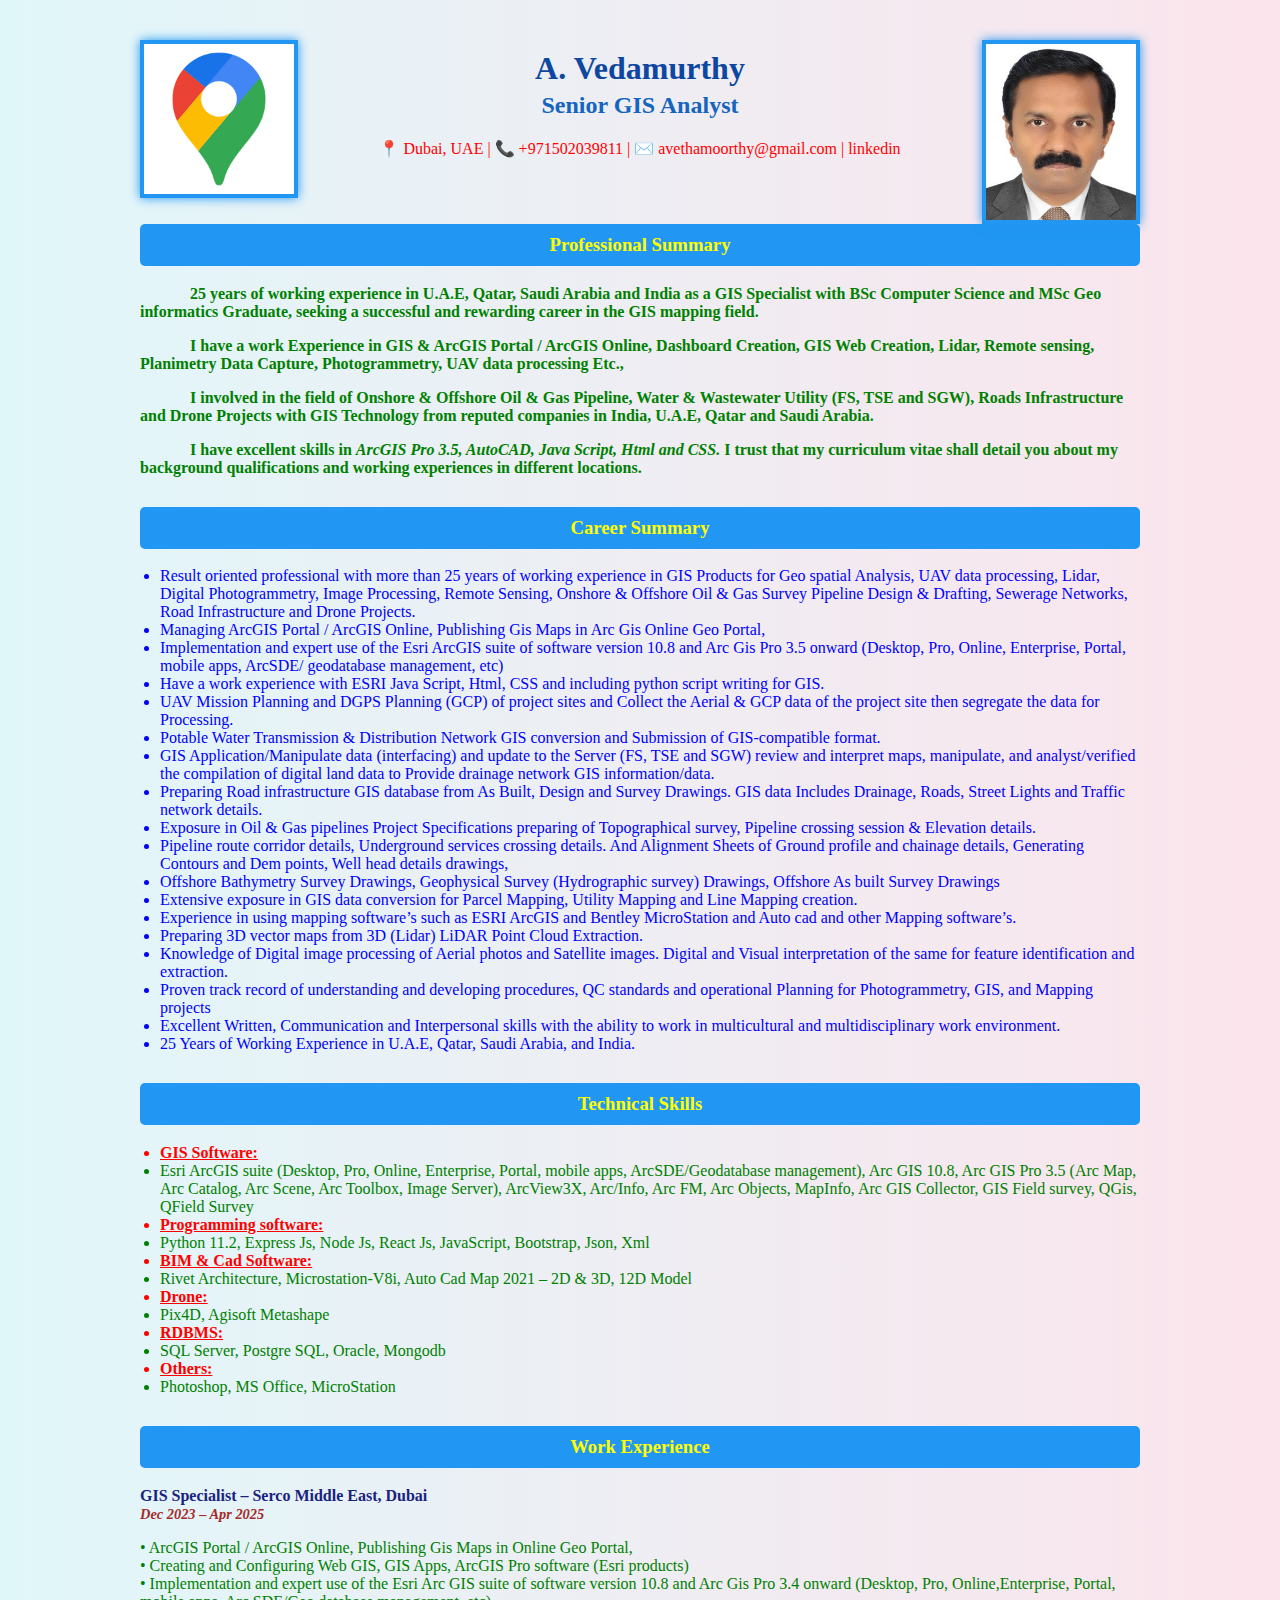
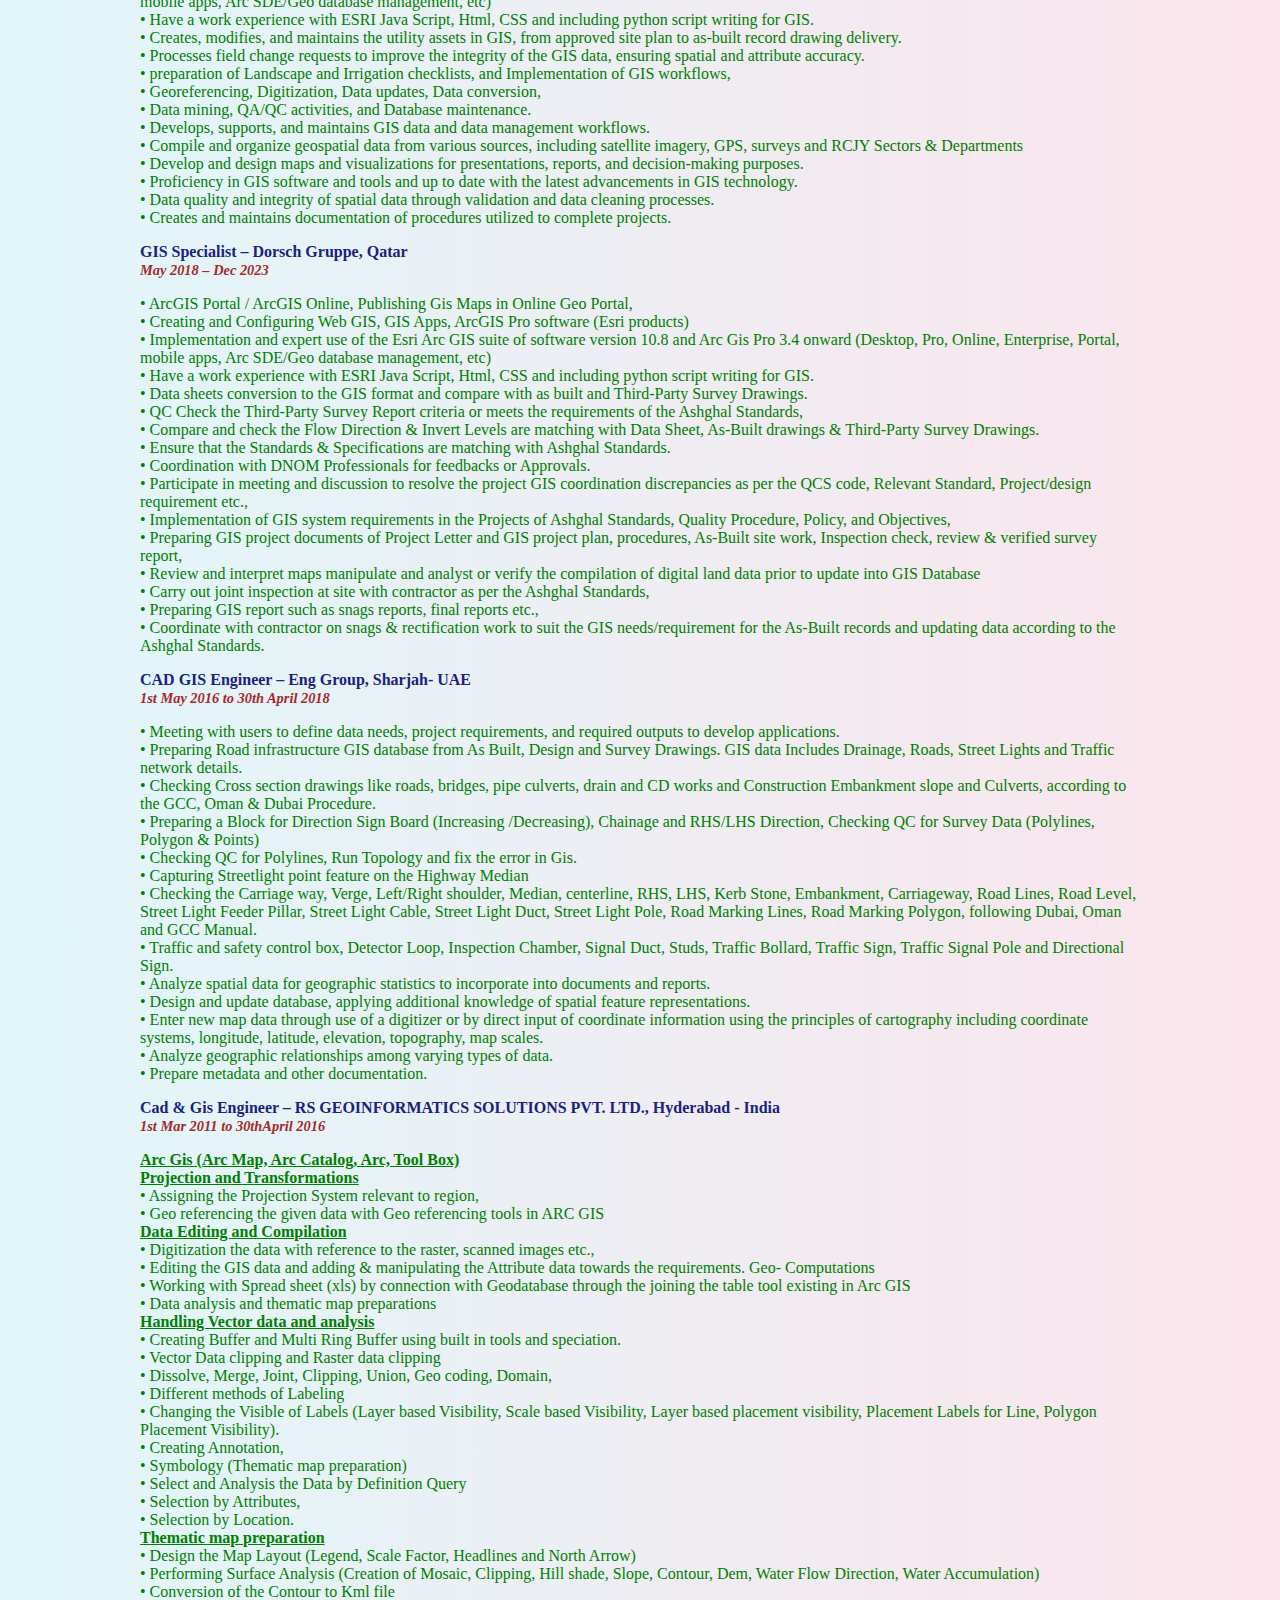
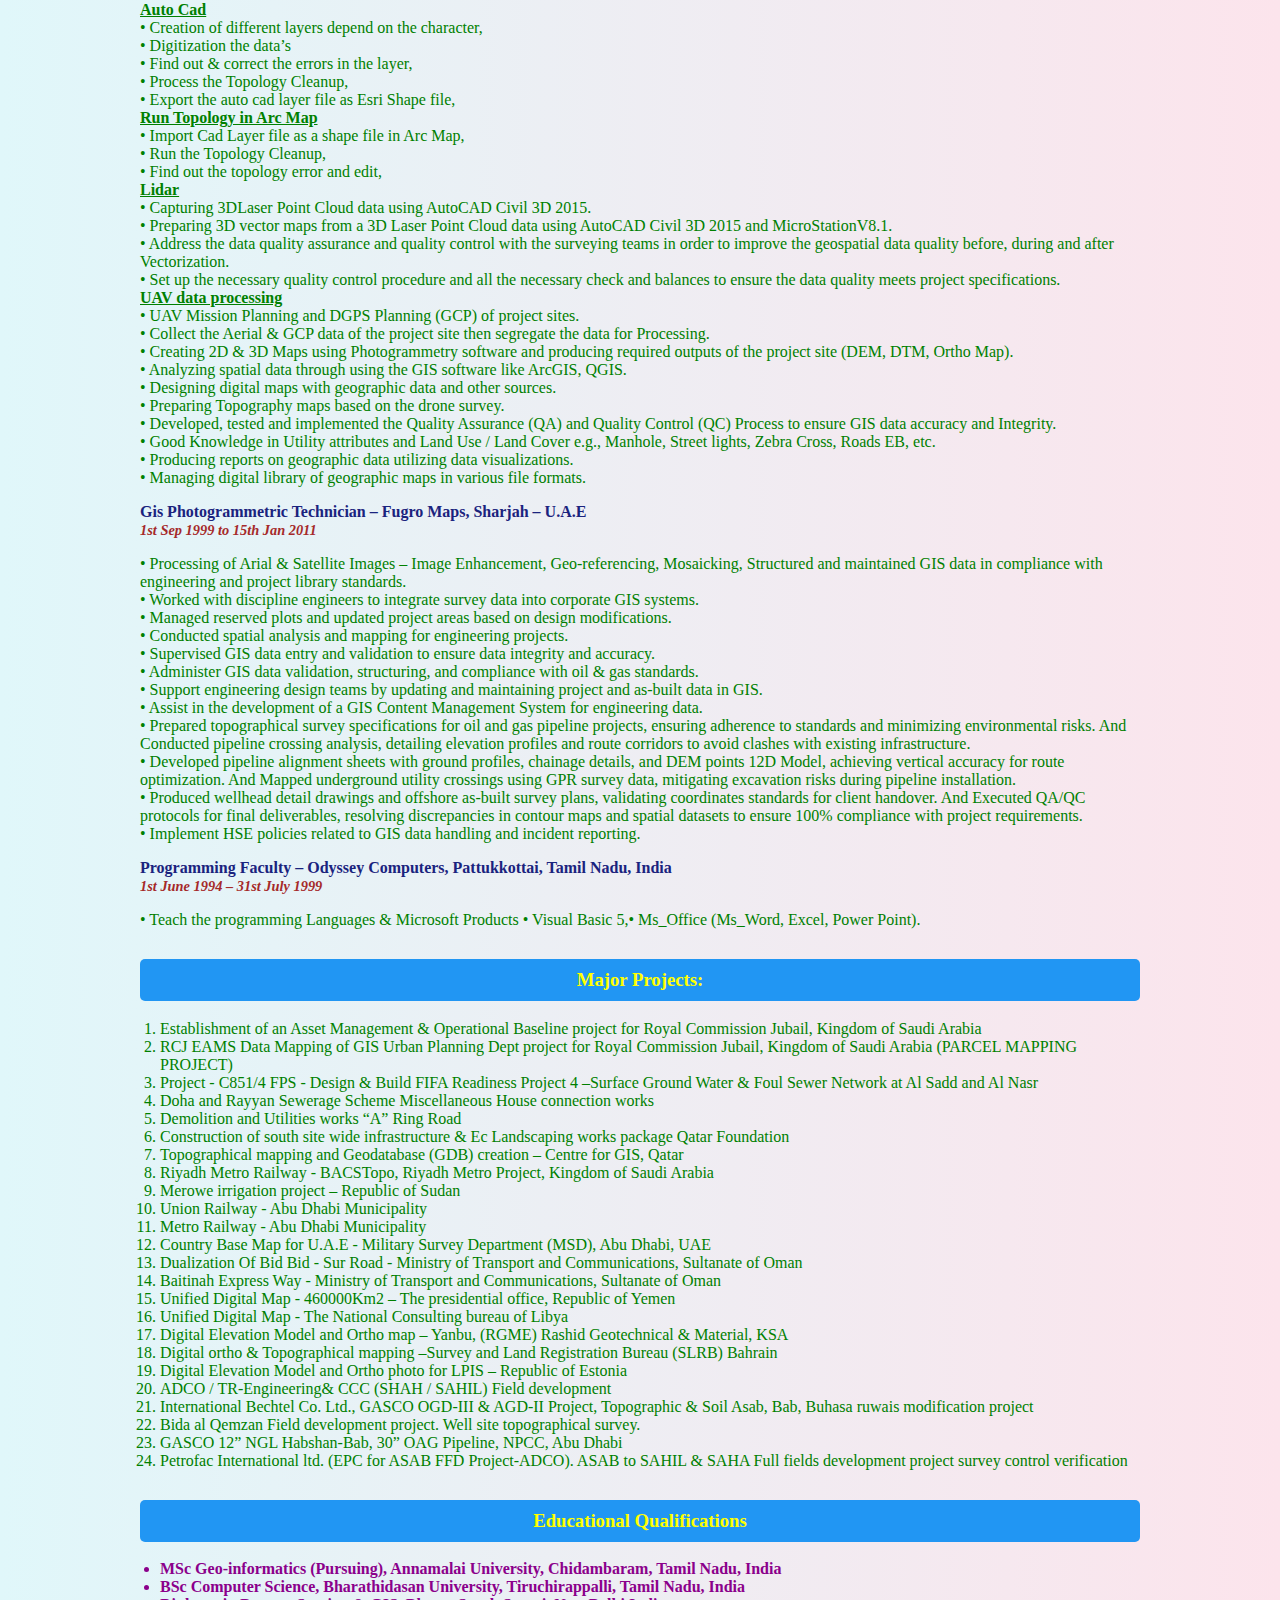
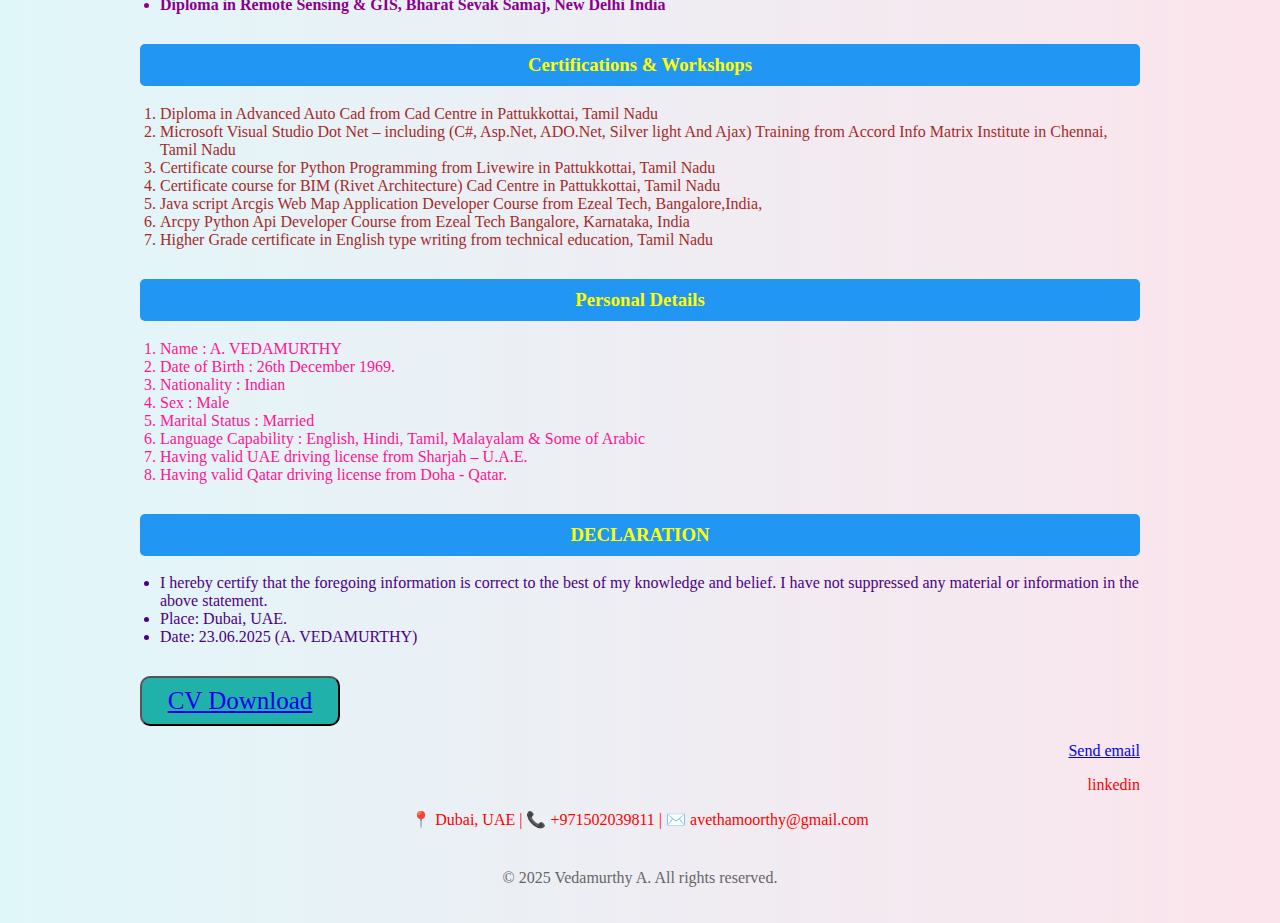
<file: index.html>
<!DOCTYPE html>
<html lang="en">
<head>
  <meta charset="UTF-8" />
  <meta name="viewport" content="width=device-width, initial-scale=1.0" />
  <title>Vedamurthy | GIS Analyst</title>

  <link rel="stylesheet" href="style.css"/>
</head>
<body>
  <div class="container">
    <header>
      <img src="vedamurthy.jpg" alt="Vedamurthy Photo" class="profile-pic" align="Right"/>
      <a href="https://vethamoorthy.github.io/Portpolio/"><img src="webmap.png" alt="Image6 Photo" class="map-pic" align="Left"></a>
      <h1>A. Vedamurthy</h1>
      <h2>Senior GIS Analyst</h2>
      <p align="center" style="color: red;">📍 Dubai, UAE | 📞 +971502039811 | ✉️ avethamoorthy@gmail.com | <a href="https://www.linkedin.com/in/ayyachamy-vedamurthy-a3458678/" style="text-decoration: none; color: red;">linkedin</a> </p>
    </header>

    <section>
      <h3 align="center" style="color: yellow;">Professional Summary</h3>
      <p style="text-indent: 50px; color: green;"><b>
        25 years of working experience in U.A.E, Qatar, Saudi Arabia and India as a GIS Specialist with BSc Computer Science and MSc Geo informatics Graduate, seeking a successful and rewarding career in the GIS mapping field.</b></p>
        <p style="text-indent: 50px; color: green;" > <b>I have a work Experience in GIS & ArcGIS Portal / ArcGIS Online, Dashboard Creation, GIS Web Creation, Lidar, Remote sensing, Planimetry Data Capture, Photogrammetry, UAV data processing Etc.,</b></p> 
        <p style="text-indent: 50px; color: green;"><b>I involved in the field of Onshore & Offshore Oil & Gas Pipeline, Water & Wastewater Utility (FS, TSE and SGW), Roads Infrastructure and Drone Projects with GIS Technology from reputed companies in India, U.A.E, Qatar and Saudi Arabia.</b></p>
        <p style="text-indent: 50px; color: green;"><b>I have excellent skills in <b><i>ArcGIS Pro 3.5, AutoCAD, Java Script, Html and CSS.</i></b> I trust that my curriculum vitae shall detail you about my background qualifications and working experiences in different locations.</b>
      </p>
    </section>
<section>
    <h3 align="center" style="color: yellow;">Career Summary</h3>
    <ul style="color: blue;">
        <li>Result oriented professional with more than 25 years of working experience in GIS Products for Geo spatial Analysis, UAV data processing, Lidar, Digital Photogrammetry, Image Processing, Remote Sensing, Onshore & Offshore Oil & Gas Survey Pipeline Design & Drafting, Sewerage Networks, Road Infrastructure and Drone Projects.</li>
        <li>Managing ArcGIS Portal / ArcGIS Online, Publishing Gis Maps in Arc Gis Online Geo Portal,</li>
        <li>Implementation and expert use of the Esri ArcGIS suite of software version 10.8 and Arc Gis Pro 3.5 onward (Desktop, Pro, Online, Enterprise, Portal, mobile apps, ArcSDE/ geodatabase management, etc)</li>
        <li>Have a work experience with ESRI Java Script, Html, CSS and including python script writing for GIS.</li>
        <li>UAV Mission Planning and DGPS Planning (GCP) of project sites and Collect the Aerial & GCP data of the project site then segregate the data for Processing.</li>
        <li>Potable Water Transmission & Distribution Network GIS conversion and Submission of GIS-compatible format.</li>
        <li>GIS Application/Manipulate data (interfacing) and update to the Server (FS, TSE and SGW) review and interpret maps, manipulate, and analyst/verified the compilation of digital land data to Provide drainage network GIS information/data.</li>
        <li>Preparing Road infrastructure GIS database from As Built, Design and Survey Drawings. GIS data Includes Drainage, Roads, Street Lights and Traffic network details.</li>
        <li>Exposure in Oil & Gas pipelines Project Specifications preparing of Topographical survey, Pipeline crossing session & Elevation details. </li>
        <li>Pipeline route corridor details, Underground services crossing details. And Alignment Sheets of Ground profile and chainage details, Generating Contours and Dem points, Well head details drawings, </li>
        <li>Offshore Bathymetry Survey Drawings, Geophysical Survey (Hydrographic survey) Drawings, Offshore As built Survey Drawings</li>
        <li>Extensive exposure in GIS data conversion for Parcel Mapping, Utility Mapping and Line Mapping creation.</li>
        <li>Experience in using mapping software’s such as ESRI ArcGIS and Bentley MicroStation and Auto cad and other Mapping software’s.</li>
        <li>Preparing 3D vector maps from 3D (Lidar) LiDAR Point Cloud Extraction.</li>
        <li>Knowledge of Digital image processing of Aerial photos and Satellite images. Digital and Visual interpretation of the same for feature identification and extraction.</li>
        <li>Proven track record of understanding and developing procedures, QC standards and operational Planning for Photogrammetry, GIS, and Mapping projects</li>
        <li>Excellent Written, Communication and Interpersonal skills with the ability to work in multicultural and multidisciplinary work environment.</li>
        <li>25 Years of Working Experience in U.A.E, Qatar, Saudi Arabia, and India.</li>
    </ul>
</section>
    <section>
      <h3 align="center" style="color: yellow;">Technical Skills</h3>
      <ul>
        <li style="color: red;"><u><b>GIS Software:</b></u></li><li style="color: green">Esri ArcGIS suite (Desktop, Pro, Online, Enterprise, Portal, mobile apps, ArcSDE/Geodatabase management), Arc GIS 10.8, Arc GIS Pro 3.5 (Arc Map, Arc Catalog, Arc Scene, Arc Toolbox, Image Server), ArcView3X, Arc/Info, Arc FM, Arc Objects, MapInfo, Arc GIS Collector, GIS Field survey, QGis, QField Survey</li>
        <li style="color: red;"><u><b>Programming software:</b></u></li><li style="color: green">Python 11.2, Express Js, Node Js, React Js, JavaScript, Bootstrap, Json, Xml</li>
        <li style="color: red;"><u><b>BIM & Cad Software:</b></u> </li><li style="color: green">Rivet Architecture, Microstation-V8i, Auto Cad Map 2021 – 2D & 3D, 12D Model</li>
        <li style="color: red;"><u><b>Drone:</b></u></li><li style="color: green">Pix4D, Agisoft Metashape</li>
        <li style="color: red;"><u><b>RDBMS:</b></u></li><li style="color: green"> SQL Server, Postgre SQL, Oracle, Mongodb</li>
        <li style="color: red;"><u><b>Others:</b></u> </li><li style="color: green">Photoshop, MS Office, MicroStation</li>
      </ul>
    </section>

    <section>
      <h3 align="center" style="color: yellow;">Work Experience</h3>
      <div class="job">
        <h4>GIS Specialist – Serco Middle East, Dubai</h4>
        <span style="color: brown;"><b>Dec 2023 – Apr 2025</b></span>
        <p class="id-1">•	ArcGIS Portal / ArcGIS Online, Publishing Gis Maps in Online Geo Portal,<br>
•	Creating and Configuring Web GIS, GIS Apps, ArcGIS Pro software (Esri products)<br>
•	Implementation and expert use of the Esri Arc GIS suite of software version 10.8 and Arc Gis Pro 3.4 onward (Desktop, Pro, Online,Enterprise, Portal, mobile apps, Arc SDE/Geo database management, etc)<br>
•	Have a work experience with ESRI Java Script, Html, CSS and including python script writing for GIS.<br>
•	Creates, modifies, and maintains the utility assets in GIS, from approved site plan to as-built record drawing delivery.<br>
•	Processes field change requests to improve the integrity of the GIS data, ensuring spatial and attribute accuracy.<br>
•	preparation of Landscape and Irrigation checklists, and Implementation of GIS workflows, <br>
•	Georeferencing, Digitization, Data updates, Data conversion, <br>
•	Data mining, QA/QC activities, and Database maintenance.<br>
•	Develops, supports, and maintains GIS data and data management workflows.<br>
•	Compile and organize geospatial data from various sources, including satellite 
    imagery, GPS, surveys and RCJY Sectors & Departments<br>
•	Develop and design maps and visualizations for presentations, reports, and decision-making purposes.<br>
•	Proficiency in GIS software and tools and up to date with the latest advancements in GIS technology.<br>
•	Data quality and integrity of spatial data through validation and data cleaning processes.<br>
•	Creates and maintains documentation of procedures utilized to complete projects.</p>
      </div>
      <div class="job">
        <h4>GIS Specialist – Dorsch Gruppe, Qatar</h4>
        <span style="color: brown;"><b>May 2018 – Dec 2023</b></span>
         <p class="id-1">•	ArcGIS Portal / ArcGIS Online, Publishing Gis Maps in Online Geo Portal,<br>
•	Creating and Configuring Web GIS, GIS Apps, ArcGIS Pro software (Esri products)<br>
•	Implementation and expert use of the Esri Arc GIS suite of software version 10.8 and Arc Gis Pro 3.4 onward (Desktop, Pro, Online, Enterprise, Portal, mobile apps, Arc SDE/Geo database management, etc)<br>
•	Have a work experience with ESRI Java Script, Html, CSS and including python script writing for GIS.<br>
•	Data sheets conversion to the GIS format and compare with as built and Third-Party Survey Drawings.<br>
•	QC Check the Third-Party Survey Report criteria or meets the requirements of the Ashghal Standards,<br>
•	Compare and check the Flow Direction & Invert Levels are matching with Data Sheet, As-Built drawings & Third-Party Survey Drawings.<br>
•	Ensure that the Standards & Specifications are matching with Ashghal Standards.<br>
•	Coordination with DNOM Professionals for feedbacks or Approvals.<br>
•	Participate in meeting and discussion to resolve the project GIS coordination discrepancies as per the QCS code, Relevant Standard, Project/design requirement etc.,<br>
•	Implementation of GIS system requirements in the Projects of Ashghal Standards, Quality Procedure, Policy, and Objectives,<br>
•	Preparing GIS project documents of Project Letter and GIS project plan, procedures, As-Built site work, Inspection check, review & verified survey report,<br>
•	Review and interpret maps manipulate and analyst or verify the compilation of digital land data prior to update into GIS Database <br>
•	Carry out joint inspection at site with contractor as per the Ashghal Standards,<br>
•	Preparing GIS report such as snags reports, final reports etc., <br>
•	Coordinate with contractor on snags & rectification work to suit the GIS needs/requirement for the As-Built records and updating data according to the Ashghal Standards.
</p>
      </div>
      <div class="job">
        <h4>CAD GIS Engineer – Eng Group, Sharjah- UAE</h4>
        <span style="color: brown;"><b>1st May 2016 to 30th April 2018 </b></span>
        <p class="id-1"> •	Meeting with users to define data needs, project requirements, and required outputs to develop applications.<br>
•	Preparing Road infrastructure GIS database from As Built, Design and Survey Drawings. GIS data Includes Drainage, Roads, Street Lights and Traffic network details.<br>
•	Checking Cross section drawings like roads, bridges, pipe culverts, drain and CD works and Construction Embankment slope and Culverts, according to the GCC, Oman & Dubai Procedure.<br>
•	Preparing a Block for Direction Sign Board (Increasing /Decreasing), Chainage and RHS/LHS Direction, Checking QC for Survey Data (Polylines, Polygon & Points)<br>
•	Checking QC for Polylines, Run Topology and fix the error in Gis.<br>
•	Capturing Streetlight point feature on the Highway Median <br>
•	Checking the Carriage way, Verge, Left/Right shoulder, Median, centerline, RHS, LHS, Kerb Stone, Embankment, Carriageway, Road Lines, Road Level, Street Light Feeder Pillar, Street Light Cable, Street Light Duct, Street Light Pole, Road Marking Lines, Road Marking Polygon, following Dubai, Oman and GCC Manual.<br>
•	Traffic and safety control box, Detector Loop, Inspection Chamber, Signal Duct, Studs, Traffic Bollard, Traffic Sign, Traffic Signal Pole and Directional Sign.<br>
•	Analyze spatial data for geographic statistics to incorporate into documents and reports.<br>
•	Design and update database, applying additional knowledge of spatial feature representations.<br>
•	Enter new map data through use of a digitizer or by direct input of coordinate information using the principles of cartography including coordinate systems, longitude, latitude, elevation, topography, map scales.<br>
•	Analyze geographic relationships among varying types of data.<br>
•	Prepare metadata and other documentation.<br>
</p>
      </div>
      <div class="job">
        <h4>Cad & Gis Engineer – RS GEOINFORMATICS SOLUTIONS PVT. LTD., Hyderabad - India</h4>
        <span style="color: brown;"><b>1st Mar 2011 to 30thApril 2016</b></span>
        <p class="id-1"><b><u>Arc Gis (Arc Map, Arc Catalog, Arc, Tool Box)</u></b><br>
        <b><u>Projection and Transformations</u></b><br>
•	Assigning the Projection System relevant to region,<br>
•	Geo referencing the given data with Geo referencing tools in ARC GIS<br>
<b><u>Data Editing and Compilation</u></b><br>
•	Digitization the data with reference to the raster, scanned images etc.,<br>
•	Editing the GIS data and adding & manipulating the Attribute data towards the requirements. Geo- Computations<br>
•	Working with Spread sheet (xls) by connection with Geodatabase through the joining the table tool existing in Arc GIS <br>
•	Data analysis and thematic map preparations <br>
<b><u>Handling Vector data and analysis</u></b><br>
•	Creating Buffer and Multi Ring Buffer using built in tools and speciation.<br>
•	Vector Data clipping and Raster data clipping<br>
•	Dissolve, Merge, Joint, Clipping, Union, Geo coding, Domain,<br>
•	Different methods of Labeling<br>
•	Changing the Visible of Labels (Layer based Visibility, Scale based Visibility, Layer based placement visibility, Placement Labels for Line, Polygon Placement Visibility).<br>
•	Creating Annotation, <br>
•	Symbology (Thematic map preparation)<br>
•	Select and Analysis the Data by Definition Query<br>
•	Selection by Attributes,<br>
•	Selection by Location.<br>
<b><u>Thematic map preparation</u></b><br>
•	Design the Map Layout (Legend, Scale Factor, Headlines and North Arrow)<br>
•	Performing Surface Analysis (Creation of Mosaic, Clipping, Hill shade, Slope, Contour, Dem, Water Flow Direction, Water Accumulation)<br>
•	Conversion of the Contour to Kml file<br>
<b><u>Auto Cad</u></b><br>
•	Creation of different layers depend on the character,<br>
•	Digitization the data’s<br>
•	Find out & correct the errors in the layer,<br>
•	Process the Topology Cleanup,<br>
•	Export the auto cad layer file as Esri Shape file,<br>
<b><u>Run Topology in Arc Map</u></b><br>
•	Import Cad Layer file as a shape file in Arc Map,<br>
•	Run the Topology Cleanup,<br>
•	Find out the topology error and edit,<br>
<b><u>Lidar</u></b><br>
•	Capturing 3DLaser Point Cloud data using AutoCAD Civil 3D 2015.<br>
•	Preparing 3D vector maps from a 3D Laser Point Cloud data using AutoCAD Civil 3D 2015 and MicroStationV8.1.<br>
•	Address the data quality assurance and quality control with the surveying teams in order to improve the geospatial data quality before, during and after Vectorization.<br>
•	Set up the necessary quality control procedure and all the necessary check and balances to ensure the data quality meets project specifications.<br>
<b><u>UAV data processing</u></b><br>
•	UAV Mission Planning and DGPS Planning (GCP) of project sites.<br>
•	Collect the Aerial & GCP data of the project site then segregate the data for Processing.<br>
•	Creating 2D & 3D Maps using Photogrammetry software and producing required outputs of the project site (DEM, DTM, Ortho Map).<br>
•	Analyzing spatial data through using the GIS software like ArcGIS, QGIS.<br>
•	Designing digital maps with geographic data and other sources.<br>
•	Preparing Topography maps based on the drone survey.<br>
•	Developed, tested and implemented the Quality Assurance (QA) and Quality Control (QC) Process to ensure GIS data accuracy and Integrity.<br>
•	Good Knowledge in Utility attributes and Land Use / Land Cover e.g., Manhole, Street lights, Zebra Cross, Roads EB, etc.<br>
•	Producing reports on geographic data utilizing data visualizations.<br>
•	Managing digital library of geographic maps in various file formats.<br></p>
      </div>
      <div class="job">
        <h4>Gis Photogrammetric Technician – Fugro Maps, Sharjah – U.A.E</h4>
        <span style="color: brown;"><b>1st Sep 1999 to 15th Jan 2011 </b></span>
        <p class="id-1">•	Processing of Arial & Satellite Images – Image Enhancement, Geo-referencing, Mosaicking, Structured and maintained GIS data in compliance with engineering and project library standards.<br>
•	Worked with discipline engineers to integrate survey data into corporate GIS systems.<br>
•	Managed reserved plots and updated project areas based on design modifications.<br>
•	Conducted spatial analysis and mapping for engineering projects.<br>
•	Supervised GIS data entry and validation to ensure data integrity and accuracy.<br>
•	Administer GIS data validation, structuring, and compliance with oil & gas standards.<br>
•	Support engineering design teams by updating and maintaining project and as-built data in GIS.<br>
•	Assist in the development of a GIS Content Management System for engineering data.<br>
•	Prepared topographical survey specifications for oil and gas pipeline projects, ensuring adherence to standards and minimizing environmental risks. And Conducted pipeline crossing analysis, detailing elevation profiles and route corridors to avoid clashes with existing infrastructure.<br>
•	Developed pipeline alignment sheets with ground profiles, chainage details, and DEM points 12D Model, achieving vertical accuracy for route optimization. And Mapped underground utility crossings using GPR survey data, mitigating excavation risks during pipeline installation.<br>
•	Produced wellhead detail drawings and offshore as-built survey plans, validating coordinates standards for client handover. And Executed QA/QC protocols for final deliverables, resolving discrepancies in contour maps and spatial datasets to ensure 100% compliance with project requirements.<br>
•	Implement HSE policies related to GIS data handling and incident reporting.</p>
      </div>
      <div class="job">
        <h4>Programming Faculty  – Odyssey Computers, Pattukkottai, Tamil Nadu, India </h4>
        <span style="color: brown;"><b>1st June 1994 – 31st July 1999 </b></span>
        <p class="id-1">•	Teach the programming Languages & Microsoft Products •	Visual Basic 5,•	Ms_Office (Ms_Word, Excel, Power Point).</p>
      </div>
    </section>
<section>
    <h3 align="center" style="color: yellow;">Major Projects:</h3>
    <ul style="list-style: decimal;">
        <li>Establishment of an Asset Management & Operational Baseline project for Royal Commission Jubail, Kingdom of Saudi Arabia</li>
        <li>RCJ EAMS Data Mapping of GIS Urban Planning Dept project for Royal Commission Jubail, Kingdom of Saudi Arabia (PARCEL MAPPING PROJECT)</li>
        <li>Project - C851/4 FPS - Design & Build FIFA Readiness Project 4 –Surface Ground Water & Foul Sewer Network at Al Sadd and Al Nasr</li>
        <li>Doha and Rayyan Sewerage Scheme Miscellaneous House connection works</li>
        <li>Demolition and Utilities works “A” Ring Road</li>
        <li>Construction of south site wide infrastructure & Ec Landscaping works package Qatar Foundation</li>
        <li>Topographical mapping and Geodatabase (GDB) creation – Centre for GIS, Qatar</li>
        <li>Riyadh Metro Railway - BACSTopo, Riyadh Metro Project, Kingdom of Saudi Arabia</li>
        <li>Merowe irrigation project – Republic of Sudan</li>
        <li>Union Railway - Abu Dhabi Municipality</li>
        <li>Metro Railway - Abu Dhabi Municipality</li>
        <li>Country Base Map for U.A.E - Military Survey Department (MSD), Abu Dhabi, UAE</li>
        <li>Dualization Of Bid Bid - Sur Road - Ministry of Transport and Communications, Sultanate of Oman</li>
        <li>Baitinah Express Way - Ministry of Transport and Communications, Sultanate of Oman</li>
        <li>Unified Digital Map - 460000Km2 – The presidential office, Republic of Yemen</li>
        <li>Unified Digital Map - The National Consulting bureau of Libya</li>
        <li>Digital Elevation Model and Ortho map – Yanbu, (RGME) Rashid Geotechnical & Material, KSA</li>
        <li>Digital ortho & Topographical mapping –Survey and Land Registration Bureau (SLRB) Bahrain</li>
        <li>Digital Elevation Model and Ortho photo for LPIS – Republic of Estonia</li>
        <li>ADCO / TR-Engineering& CCC (SHAH / SAHIL) Field development</li>
        <li>International Bechtel Co. Ltd., GASCO OGD-III & AGD-II Project, Topographic & Soil Asab, Bab, Buhasa ruwais modification project</li>
        <li>Bida al Qemzan Field development project. Well site topographical survey.</li>
        <li>GASCO 12” NGL Habshan-Bab, 30” OAG Pipeline, NPCC, Abu Dhabi</li>
        <li>Petrofac International ltd. (EPC for ASAB FFD Project-ADCO). ASAB to SAHIL & SAHA Full fields development project survey control verification</li>
    </ul>
</section>
    <section>
      <h3 align="center" style="color: yellow;">Educational Qualifications</h3>
      <ul>
        <li style="color: darkmagenta;"><b>MSc Geo-informatics (Pursuing), Annamalai University, Chidambaram, Tamil Nadu, India</b></li>
        <li style="color: darkmagenta;"><b>BSc Computer Science, Bharathidasan University, Tiruchirappalli, Tamil Nadu, India</b></li>
        <li style="color: darkmagenta;"> <b>Diploma in Remote Sensing & GIS, Bharat Sevak Samaj, New Delhi India</b></li>
      </ul>
    </section>

    <section>
      <h3 align="center" style="color: yellow;">Certifications & Workshops</h3>
      <ul style="list-style: decimal; color: brown;">
        <li>Diploma in Advanced Auto Cad from Cad Centre in Pattukkottai, Tamil Nadu</li>
        <li>Microsoft Visual Studio Dot Net – including (C#, Asp.Net, ADO.Net, Silver light And Ajax) Training from Accord Info Matrix Institute in Chennai, Tamil Nadu</li>
        <li>Certificate course for Python Programming from Livewire in Pattukkottai, Tamil Nadu</li>
        <li>Certificate course for BIM (Rivet Architecture) Cad Centre in Pattukkottai, Tamil Nadu</li>
        <li>Java script Arcgis Web Map Application Developer Course from Ezeal Tech, Bangalore,India,</li>
        <li>Arcpy Python Api Developer Course from Ezeal Tech Bangalore, Karnataka, India</li>
        <li>Higher Grade certificate in English type writing from technical education, Tamil Nadu</li>
      </ul>
    </section>
<section>
      <h3 align="center" style="color: yellow;">Personal Details</h3>
      <ul style="color: deeppink; list-style: decimal;">
        <li>Name 			    : A. VEDAMURTHY</li>
        <li>Date of Birth       : 26th December 1969.</li>
        <li>Nationality         : Indian</li>
        <li>Sex 			    : Male </li>
        <li>Marital Status		: Married</li>
        <li>Language Capability : English, Hindi, Tamil, Malayalam & Some of Arabic</li>
        <li>Having valid UAE driving license from Sharjah – U.A.E.</li>
        <li>Having valid Qatar driving license from Doha - Qatar.</li>
    </ul>
      </section>
        <section>
      <h3 align="center" style="color: yellow;">DECLARATION</h3>
      <ul style="color: indigo;">
    <li>I hereby certify that the foregoing information is correct to the best of my knowledge and belief. I have not suppressed any material or information in the above statement. </li>
    <li>Place: Dubai, UAE.</li> 
    <li>Date: 23.06.2025	                                  (A. VEDAMURTHY)</li>
    </ul>
    </section>
    <button><a href="A. Vedamurthy _ GIS Analyst.pdf">CV Download</button></a> <p align="right"><a href="mailto:avethamoorthy@gmail.com">Send email</a></p>
    <p align="right"><a href="https://www.linkedin.com/in/ayyachamy-vedamurthy-a3458678/" style="text-decoration: none; color: red;">linkedin</a></p>
    <p align="center" style="color: red;">📍 Dubai, UAE | 📞 +971502039811 | ✉️ avethamoorthy@gmail.com</p>
    <footer>
      <p>© 2025 Vedamurthy A. All rights reserved.</p>
    </footer>
  </div>
</body>
</html>
<!-- style="font-family: 'Times New Roman';font-size: 20px; background-color: aqua; width: 150px; border-radius: 10px;" -->
</file>
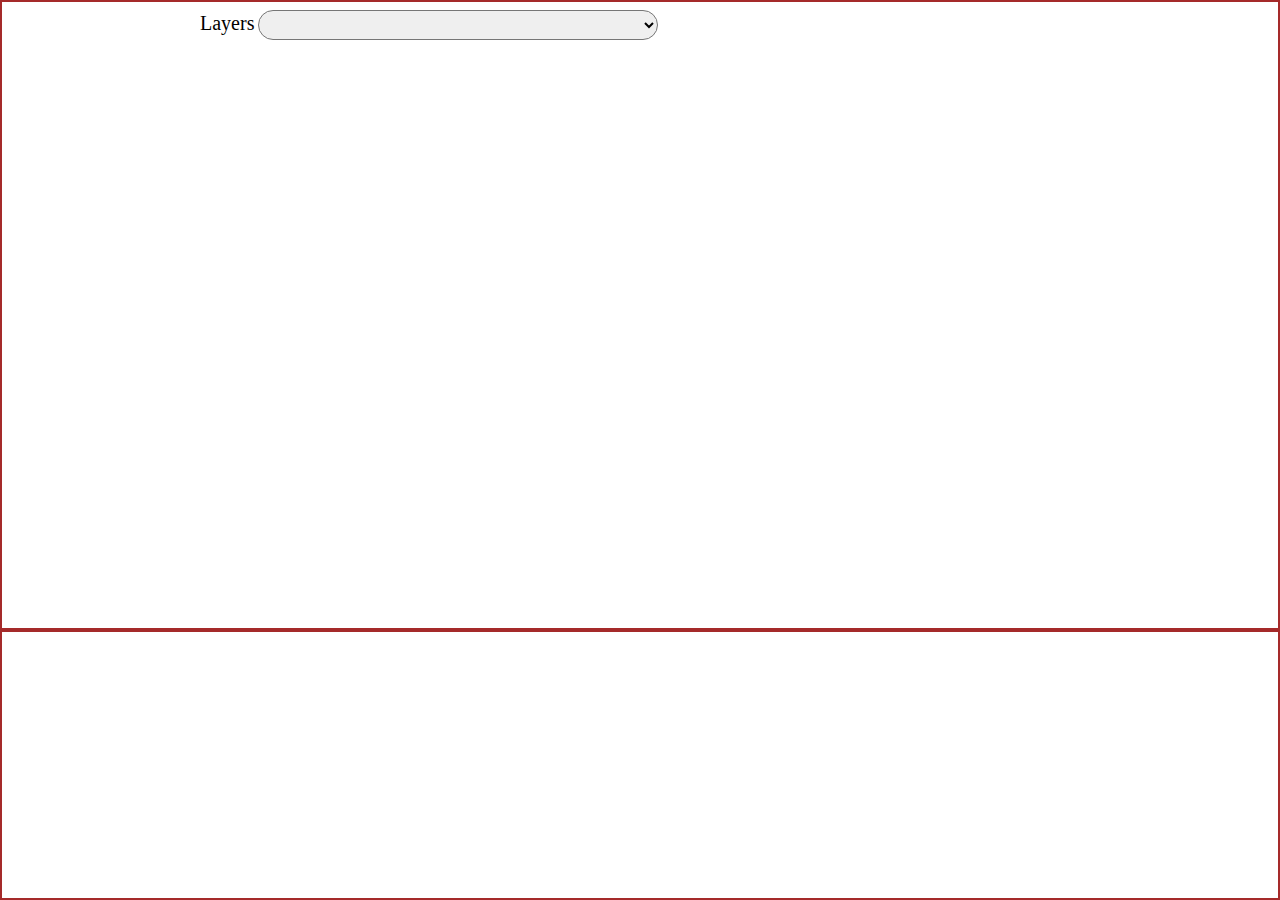
<file: webmapp.html>
<!DOCTYPE html>
<html lang="en">
<head>
    <meta charset="UTF-8">
    <meta name="viewport" content="width=device-width, initial-scale=1.0">
    <title>Document</title>
<link rel="stylesheet" href="https://js.arcgis.com/4.19/esri/themes/light/main.css">
<script src="https://js.arcgis.com/4.19/"></script>
    <style>
        *{
            margin: 0px;
            padding: 0px;
            box-sizing: border-box;
        }
        #view{
            width:100%;
            height:70vh;
            border: 2px solid brown;
            /* position: relative; */
           }
.layer-section{
    /* background-color: cadetblue; */
    position: absolute;
  left: 200px;
  top: 10px;
  z-index: 2;
}

.layer-section label{
    font-size: 20px;
    
}
.layer-section select{
    width: 400px;
    height: 30px;
    border-radius: 20px;
    
}
#tbl{
    border: 2px solid brown;
    height: 30vh;
}

    </style>
</head>
<body>
  
  <div class="layer-section">
<label>Layers</label>    
<select id="lyr"></select>
  
</div>
  <div id="view"></div>
  <div id="tbl"></div>
    

  
<script>
var bmap;
var mapview;
var layer;
// var request;
require(["esri/Map",
"esri/views/MapView",
"esri/request",
"esri/widgets/BasemapGallery",
"esri/widgets/Expand",
"esri/widgets/Home",
"esri/layers/FeatureLayer",
"esri/widgets/FeatureTable",
"esri/widgets/Legend"


    ], 
(Map,
MapView,
request,
BasemapGallery,
Expand,
Home,
FeatureLayer,
FeatureTable,
Legend

) => 
{ 

// map object 
bmap=new Map({
    basemap:"gray"
});


// mapview 
mapview=new MapView({
    container:"view",
    map:bmap,
    zoom:4,
    center:[73,24],
    popup:{
        defaultPopupTemplateEnabled:true
    }
 
});

var home=new Home(
    {
        view:mapview
    }
);
mapview.ui.add(home,"top-left");

var bg=new BasemapGallery({
    view:mapview

});
// mapview.ui.add(bg,"top-left");

var legend=new Legend(
    {
        view:mapview,

    }
);

mapview.ui.add(legend,"bottom-right");

var bgexpand=new Expand(
    {
        view:mapview,
        content:bg
    }
);
mapview.ui.add(bgexpand,"top-left");


// sending the rquest to the server 
let url ="https://sampleserver6.arcgisonline.com/arcgis/rest/services?f=pjson";
let options={responseType:"json"};

request(url,options).then(function(response)
{
// alert(response.data.currentVersion);
// alert(response.data.folders.length);
// alert(response.data.services.length);

let selection=document.getElementById("lyr");

selection.addEventListener("change",function()
{
var x = document.getElementById("lyr").selectedIndex;
var y = document.getElementById("lyr").options;
// alert("Index: " + y[x].index + " is " + y[x].text);
var selectedservice=y[x].text;
console.log(selectedservice);


layer=new FeatureLayer(
    {
       url:"https://sampleserver6.arcgisonline.com/arcgis/rest/services/"+selectedservice+"/FeatureServer"
    }
);

// console.log(layer.url);
bmap.removeAll();
bmap.add(layer);
layer.when(function()
{
    mapview.goTo(layer.fullExtent);
});

// calling 
createtable();

});



//  creating table 
function createtable()
{
let tbldiv=document.getElementById("tbl");
tbldiv.textContent=" ";

    var ftable=new FeatureTable(
    {
        view:mapview,
        layer:layer,
        container:tbldiv
    }
);

}





for(i=0;i<response.data.services.length;i++)
{
    // alert(response.data.services[i].name);

if (response.data.services[i].type==="FeatureServer")
{
let option=document.createElement("option");
option.textContent=response.data.services[i].name;
selection.appendChild(option);

}



}


})



}); // end of main 

</script>
</body>
</html>
</file>
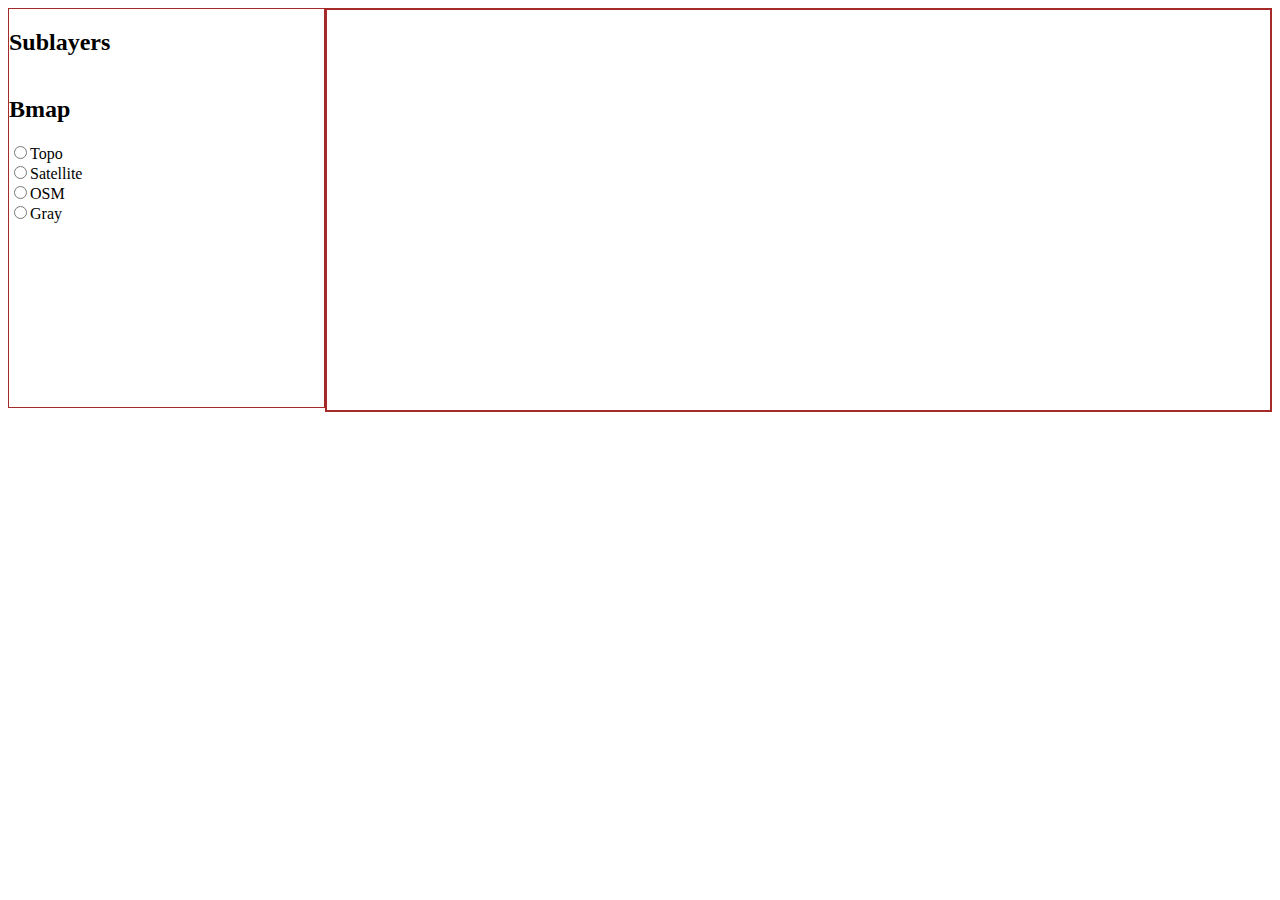
<file: webmappp.html>
<!DOCTYPE html>
<html lang="en">
<head>
    <meta charset="UTF-8">
    <meta name="viewport" content="width=device-width, initial-scale=1.0">
    <title>Document</title>
<link rel="stylesheet" href="https://js.arcgis.com/4.20/esri/themes/light/main.css">
<script src="https://js.arcgis.com/4.20/"></script>
    <style>
.container{
    /* border: 2px solid brown; */
    width: 100%;
    display: flex;
    height:400px;
}

#view{
            width:75%;
            height:400px;
            border: 2px solid brown;
        }
.sub-div{
    width: 25%;
   /* height: 50px; */
    border: 1px solid brown;
    display: flex;
    flex-direction: column; 
}

.basemap{
    /* border: 1px solid blue; */

}

    </style>
</head>
<body>

<div class="container">

    <div class="sub-div">
        <div id="sublyrs">
            <h2>Sublayers</h2>
        </div>
        
        <div class="basemap">
            <h2>Bmap</h2>
           <input type="radio" name="map" id="topo">Topo<br>
           <input type="radio" name="map" id="sat">Satellite<br>
           <input type="radio" name="map" id="osm">OSM<br>
           <input type="radio" name="map" id="gray">Gray<br>
        </div>
        
    </div>

    <div id="view"></div>
     
</div>


  
    

    <script>


var bmap;
var mapview;
var layer;
require(["esri/Map",
"esri/views/MapView",
"esri/layers/FeatureLayer",
"esri/layers/MapImageLayer"


    ], 
(Map,
MapView,
FeatureLayer,
MapImageLayer

) => 
{ 

// map object 
bmap=new Map({
    basemap:"gray"
});


// mapview 
mapview=new MapView({
    container:"view",
    map:bmap,
    zoom:4,
    center:[73,24]
 
});


// flayer= new FeatureLayer(
//     {
// url:"https://services8.arcgis.com/PiQBd34m15DQ47fF/arcgis/rest/services/aust/FeatureServer/2"
//     }
// );

// bmap.add(flayer);
 

mlayer=new MapImageLayer(
    {
        url:"https://sampleserver6.arcgisonline.com/arcgis/rest/services/USA/MapServer"
    // url:"https://sampleserver6.arcgisonline.com/arcgis/rest/services/PoolPermits/MapServer"
    
    }
);

bmap.add(mlayer);


mlayer.when(function()
{
mapview.goTo(mlayer.fullExtent);
// alert(mlayer.sublayers.length);
let sublyrs=document.getElementById("sublyrs");
let ulst=document.createElement("ul");
sublyrs.appendChild(ulst);
for (i=0;i<mlayer.sublayers.length;i++)
{


let sublayer=mlayer.sublayers.items[i];
let chk=document.createElement("input");
chk.type="checkbox";
chk.checked=true;
let listitem=document.createElement("li");
// event 
chk.addEventListener("click", function()
{
    // alert(sublayer.title);
    sublayer.visible=!sublayer.visible;

})


// list items 

//create label
let lbl=document.createElement("label");
lbl.textContent=sublayer.title;
ulst.appendChild(listitem);
listitem.appendChild(chk);
listitem.appendChild(lbl);



}


});


// finding the length 

// alert(mlayer.sublayers.length);

// basemap event 






}); // end of main 

</script>
</body>
</html>
</file>
<file: style.css>
body {
  font-family: 'Segoe UI', sans-serif;
  margin: 0;
  background: linear-gradient(to right, #e0f7fa, #fce4ec);
  color: #333;
}
.container {
  max-width: 1000px;
  margin: auto;
  padding: 20px;
}
header {
  text-align: center;
  padding: 20px 0;
}
.profile-pic {
  width: 150px;
  border-inline-width: 5px;
  /* border-radius: 50%; */
  border: 4px solid #2196f3;
  box-shadow: 0 0 10px #2196f3;
  
}
.map-pic {
  width: 150px;
  border-inline-width: 5px;
  /* border-radius: 50%; */
  border: 4px solid #2196f3;
  box-shadow: 0 0 10px #2196f3;

}
h1{
  color: #0d47a1;
  margin: 10px 0 0;
}
h2 {
  color: #1565c0;
  margin-top: 5px;
}
section {
  margin: 30px 0;
}
h3 {
  background: #2196f3;
  color: white;
  padding: 10px;
  border-radius: 5px;
}
.job {
  margin-bottom: 15px;
}
.job h4 {
  margin: 0;
  color: #1a237e;
}
.job span {
  font-style: italic;
  font-size: 0.9em;
}
footer {
  text-align: center;
  margin-top: 40px;
  color: #666;
}
ul {
  padding-left: 20px;
  color: green;
}
button{
  background-color: lightseagreen;
  font-family: 'Times New Roman', Times, serif;
  font-size: 25px;
  color: white;
  width: 200px;
  height: 50px;
  border-width: 2px;
  border-radius: 10px;
}
*{
  font-family: 'Times New Roman', Times, serif;
}
/* #id-1{
   color: green;
}
#id-2{
  color: green;
}
#id-3{
    color: green;
}
#id-4{
   color: green;
}
#id-5{
   color: green;
}
#id-6{
   color: green;
} */
.id-1{
  color: green;

}
</file>
